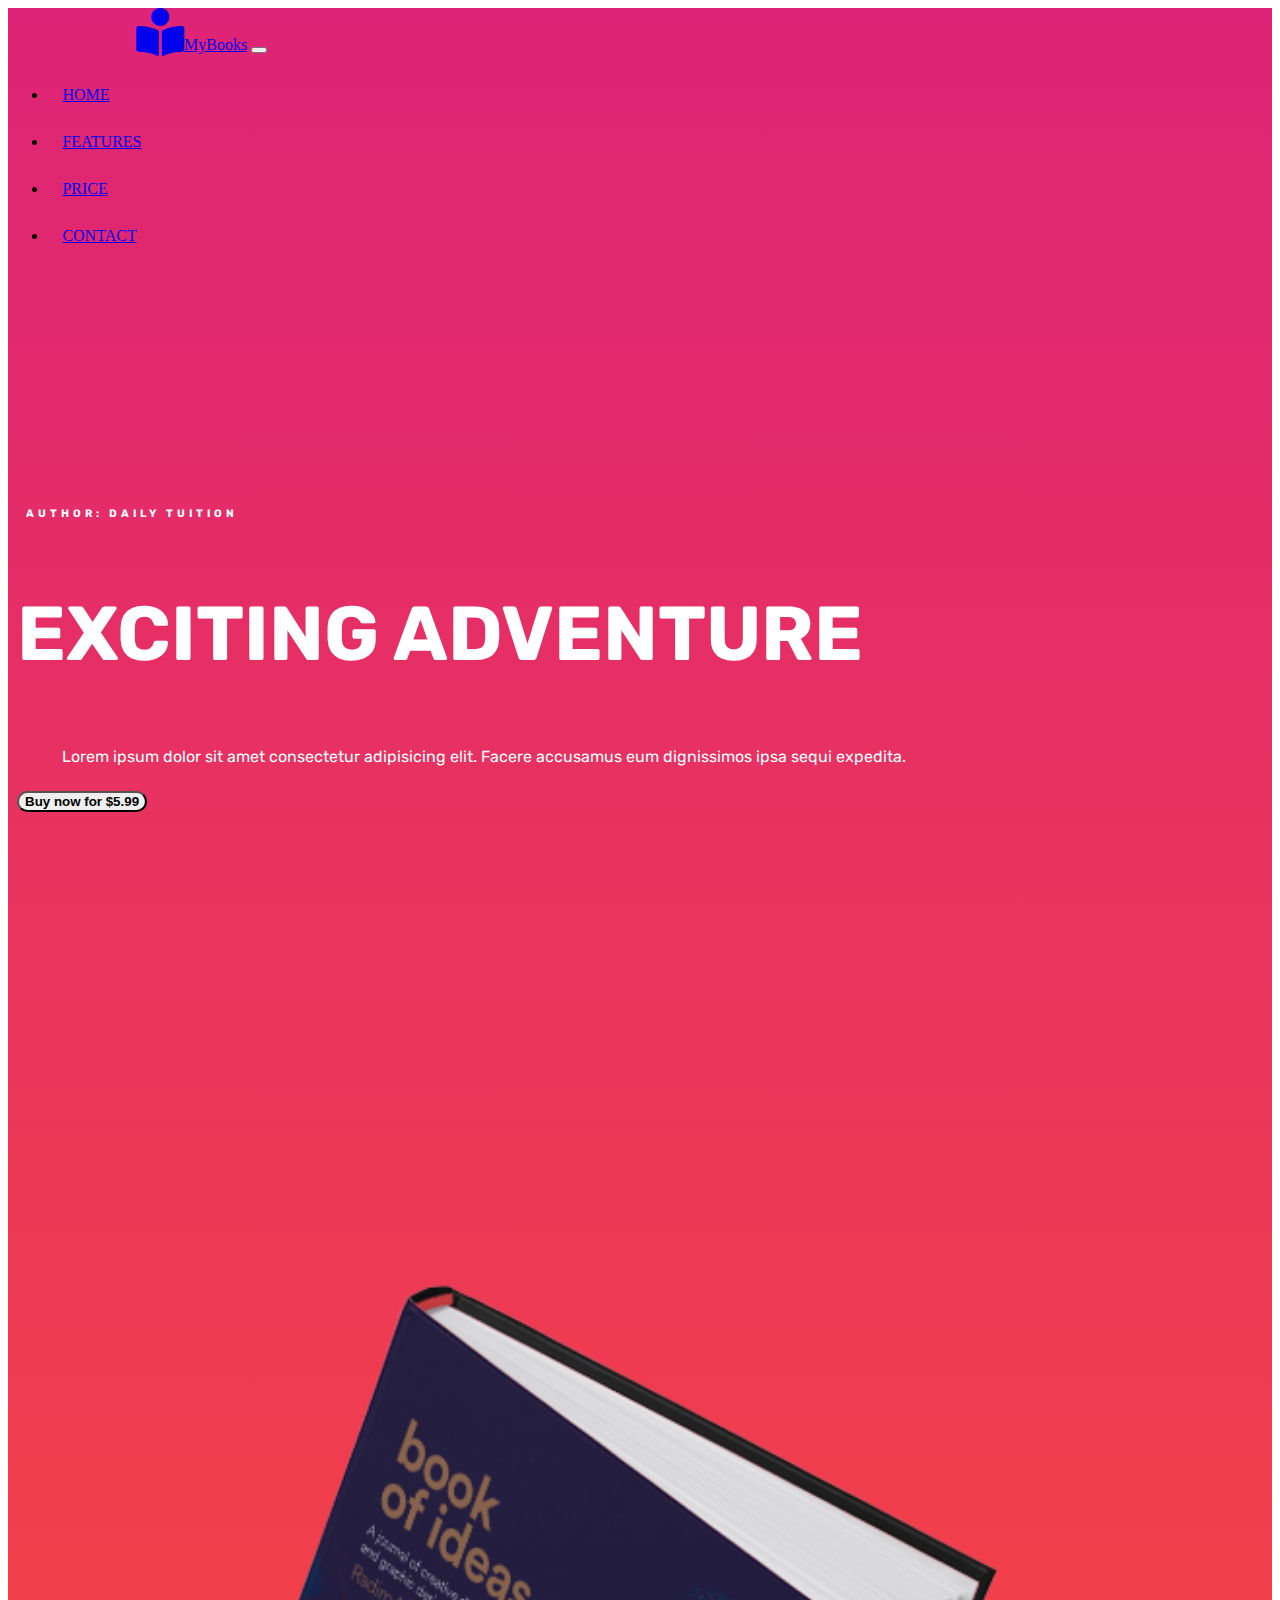
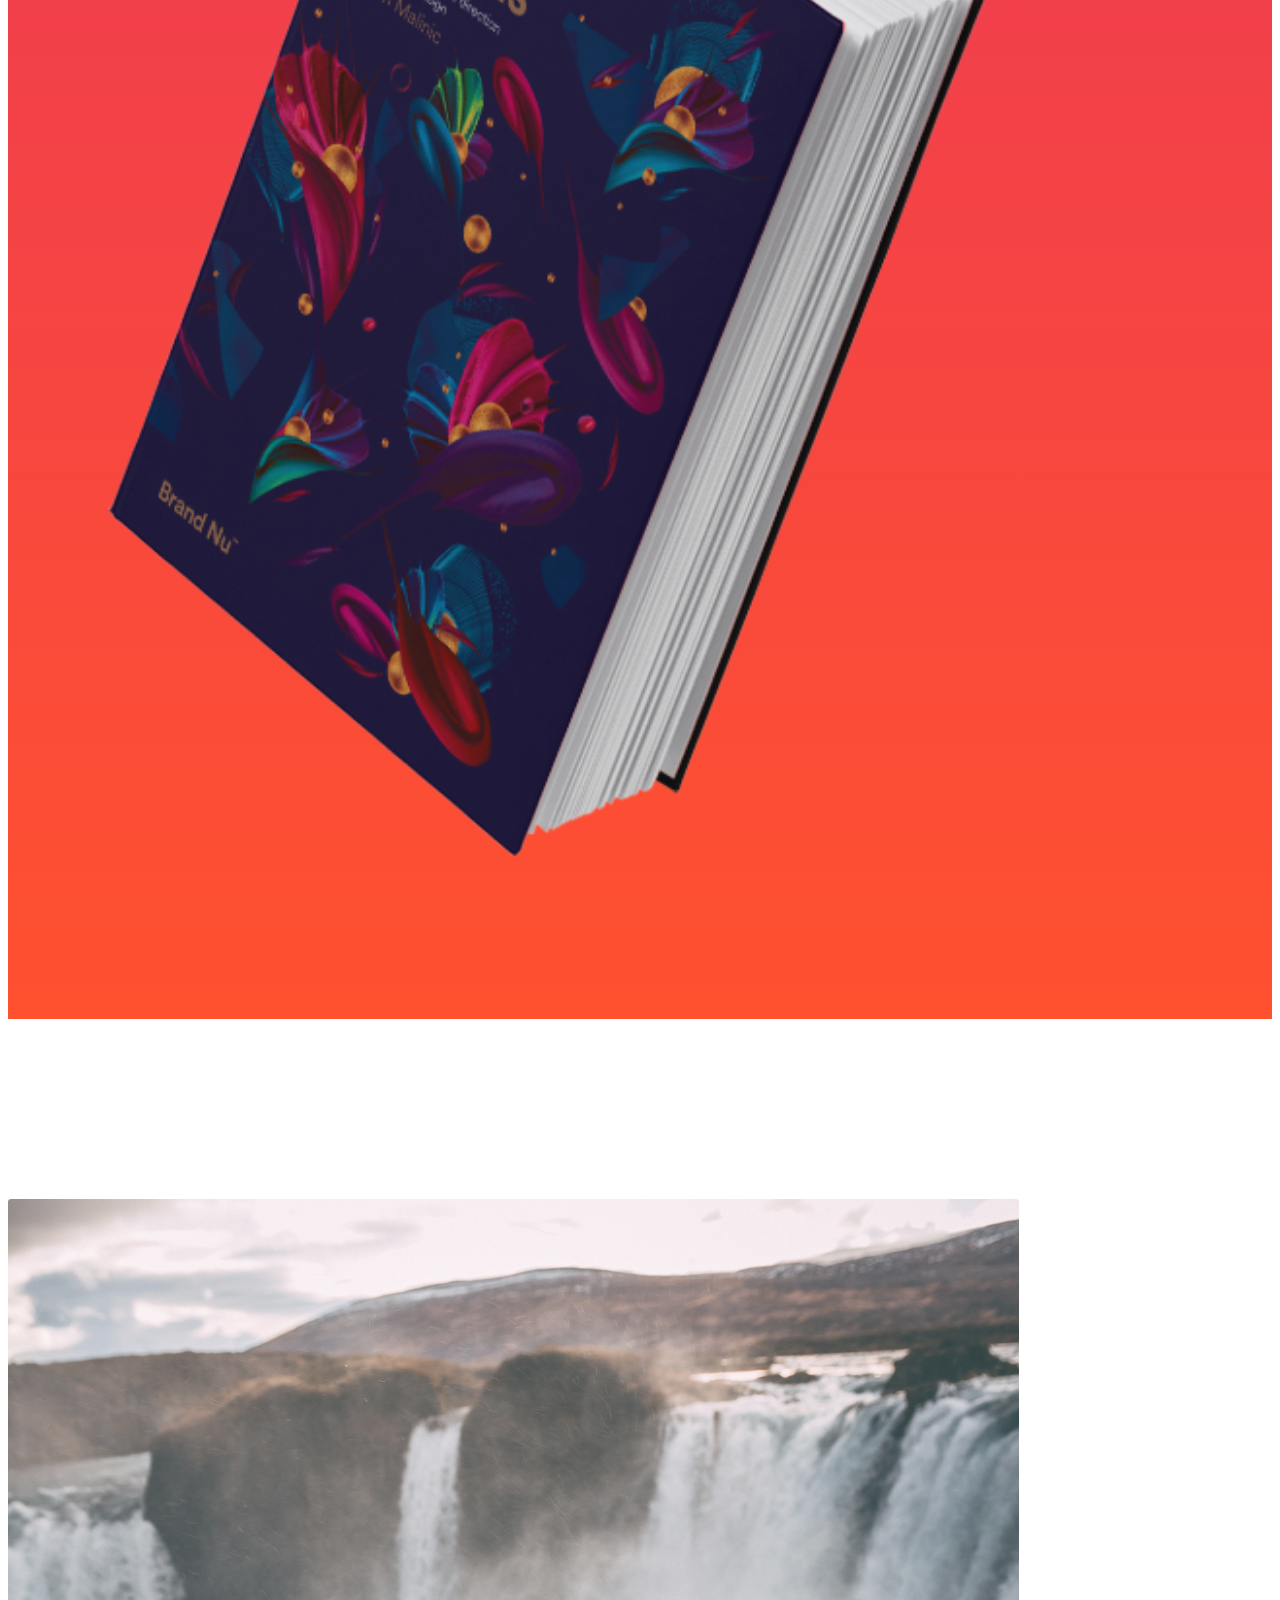
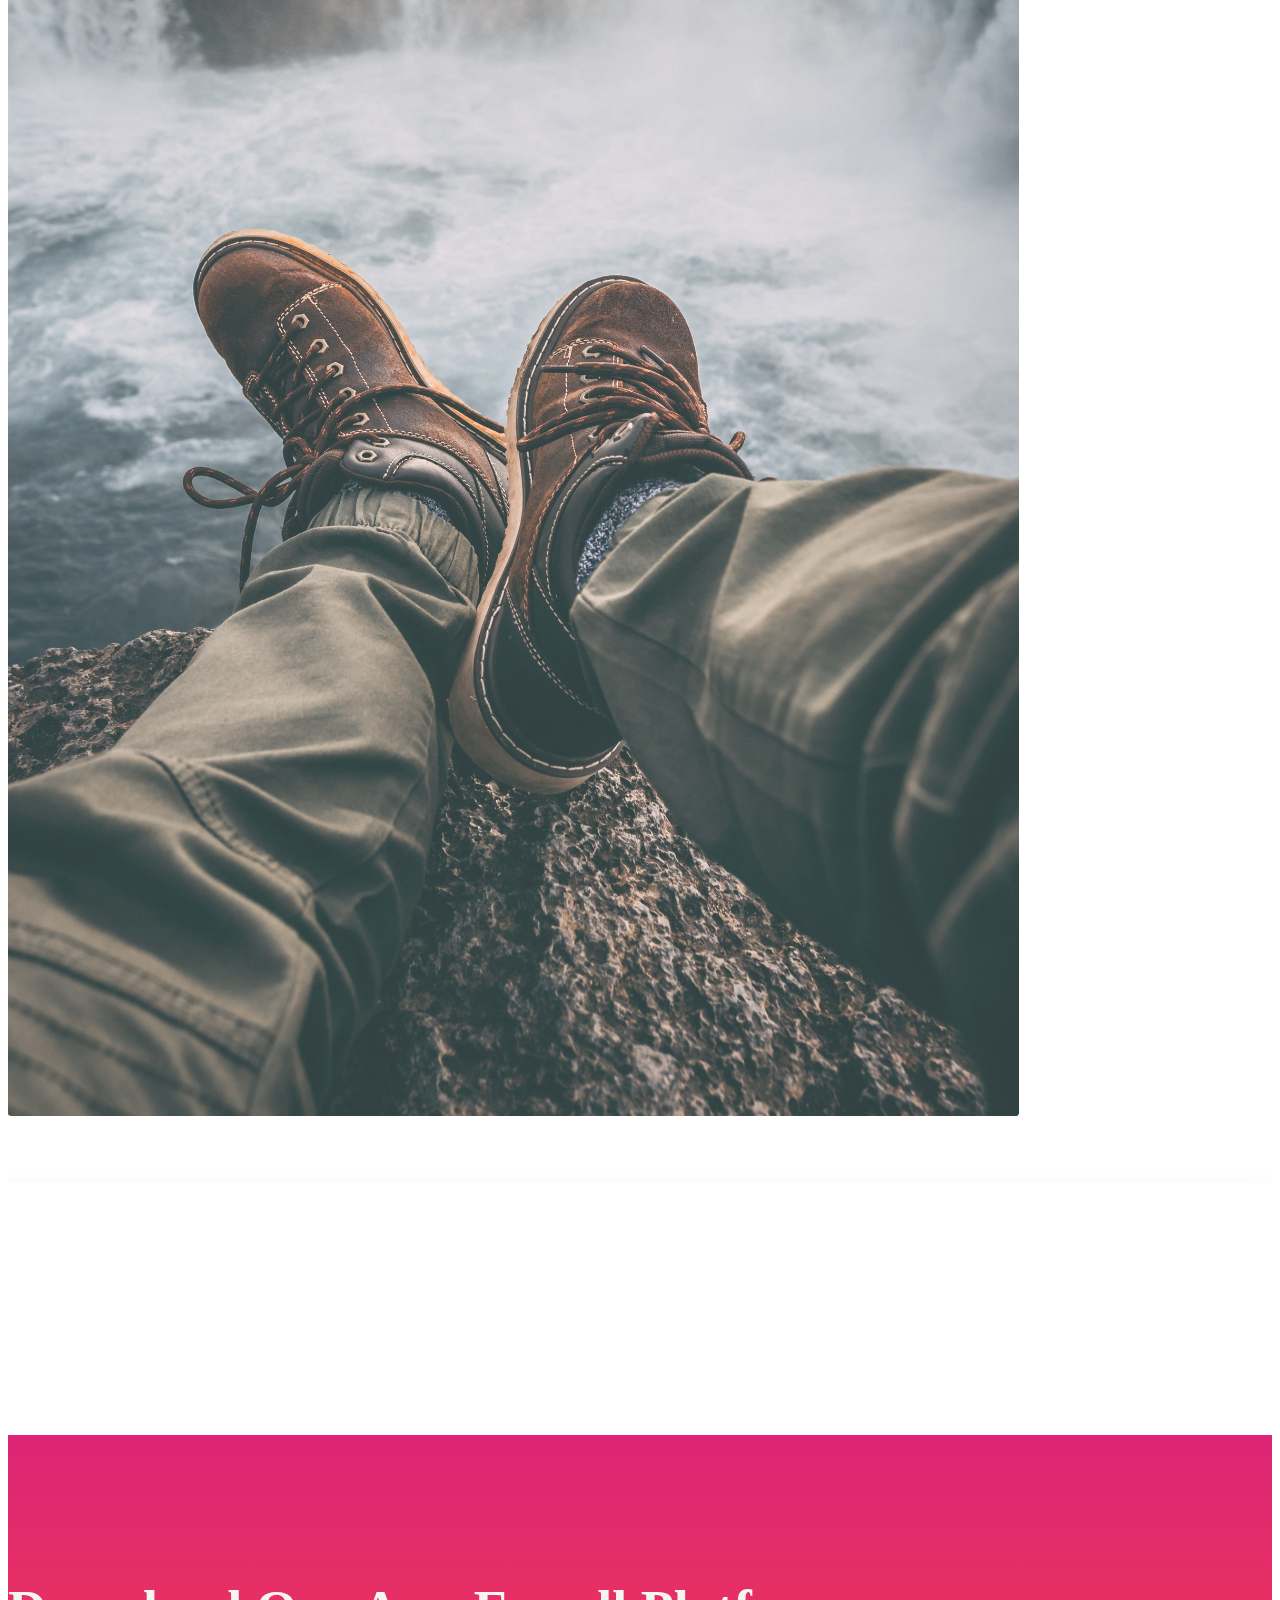
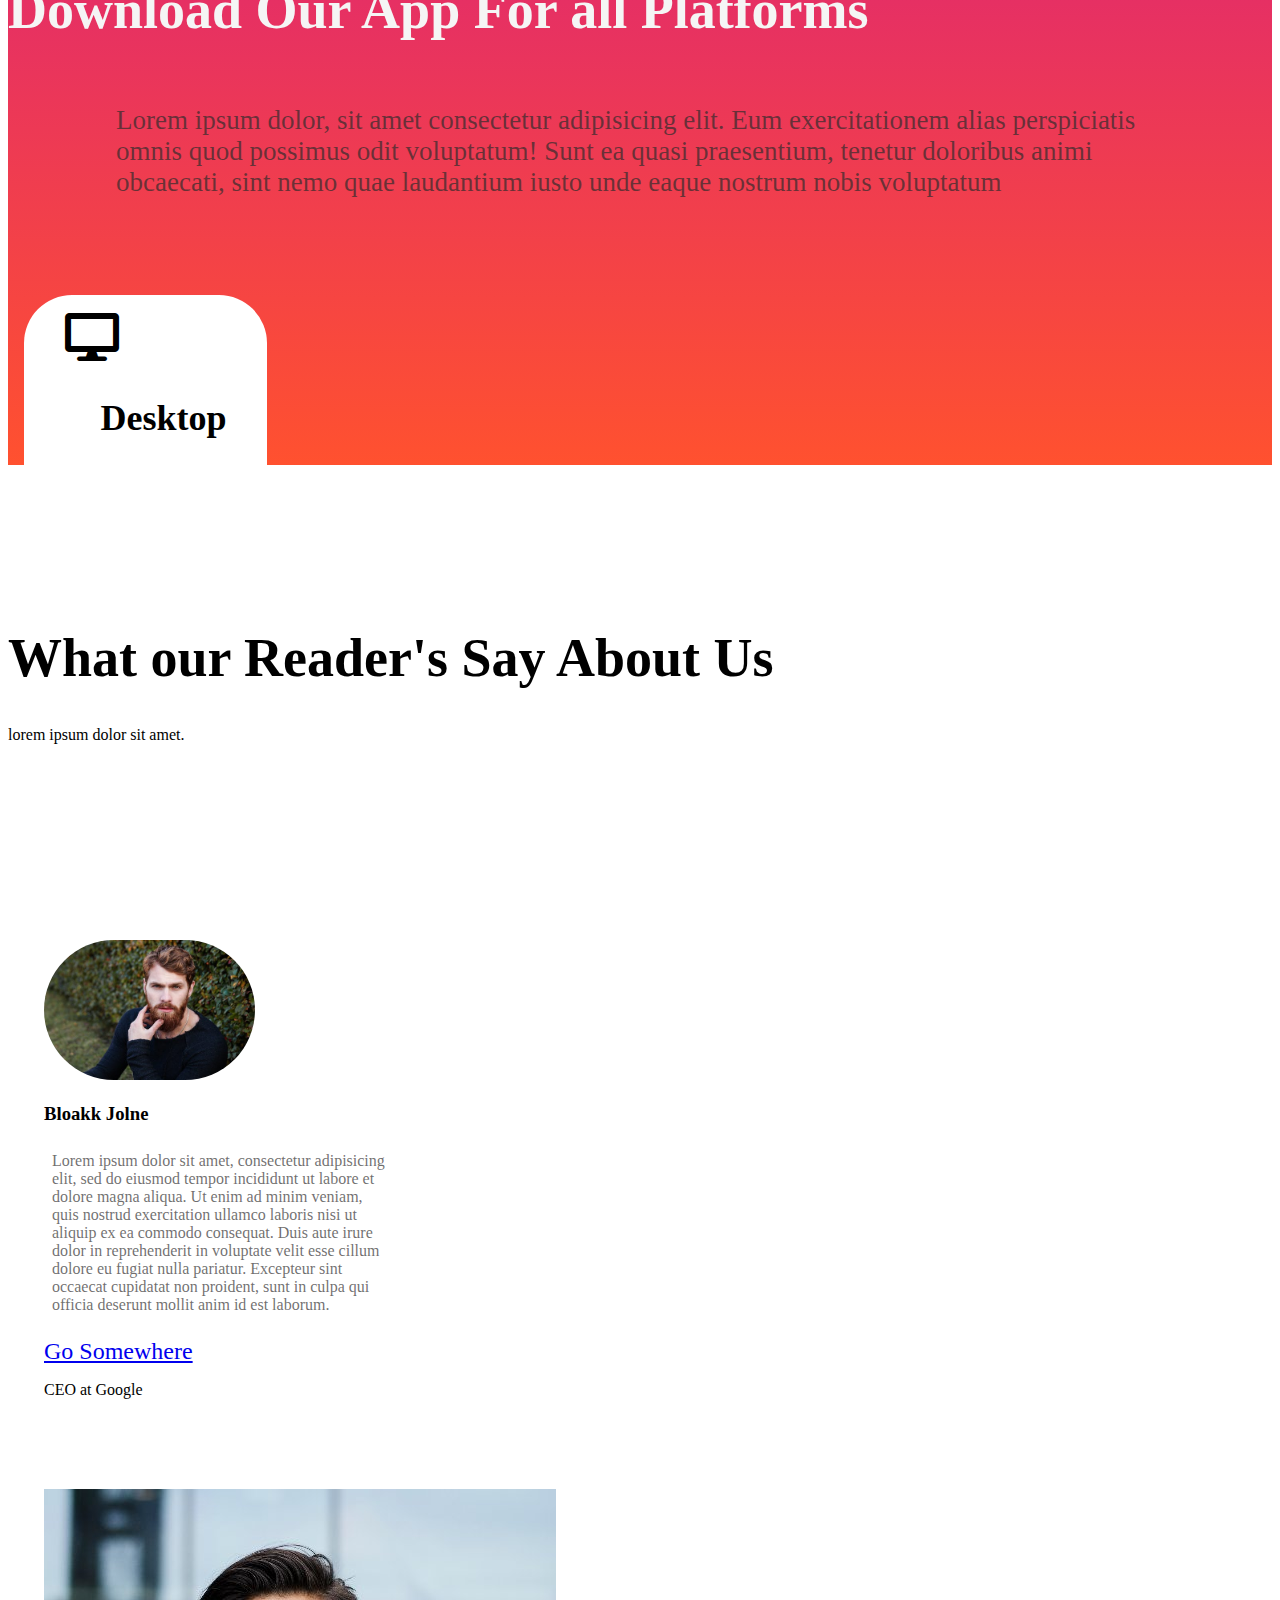
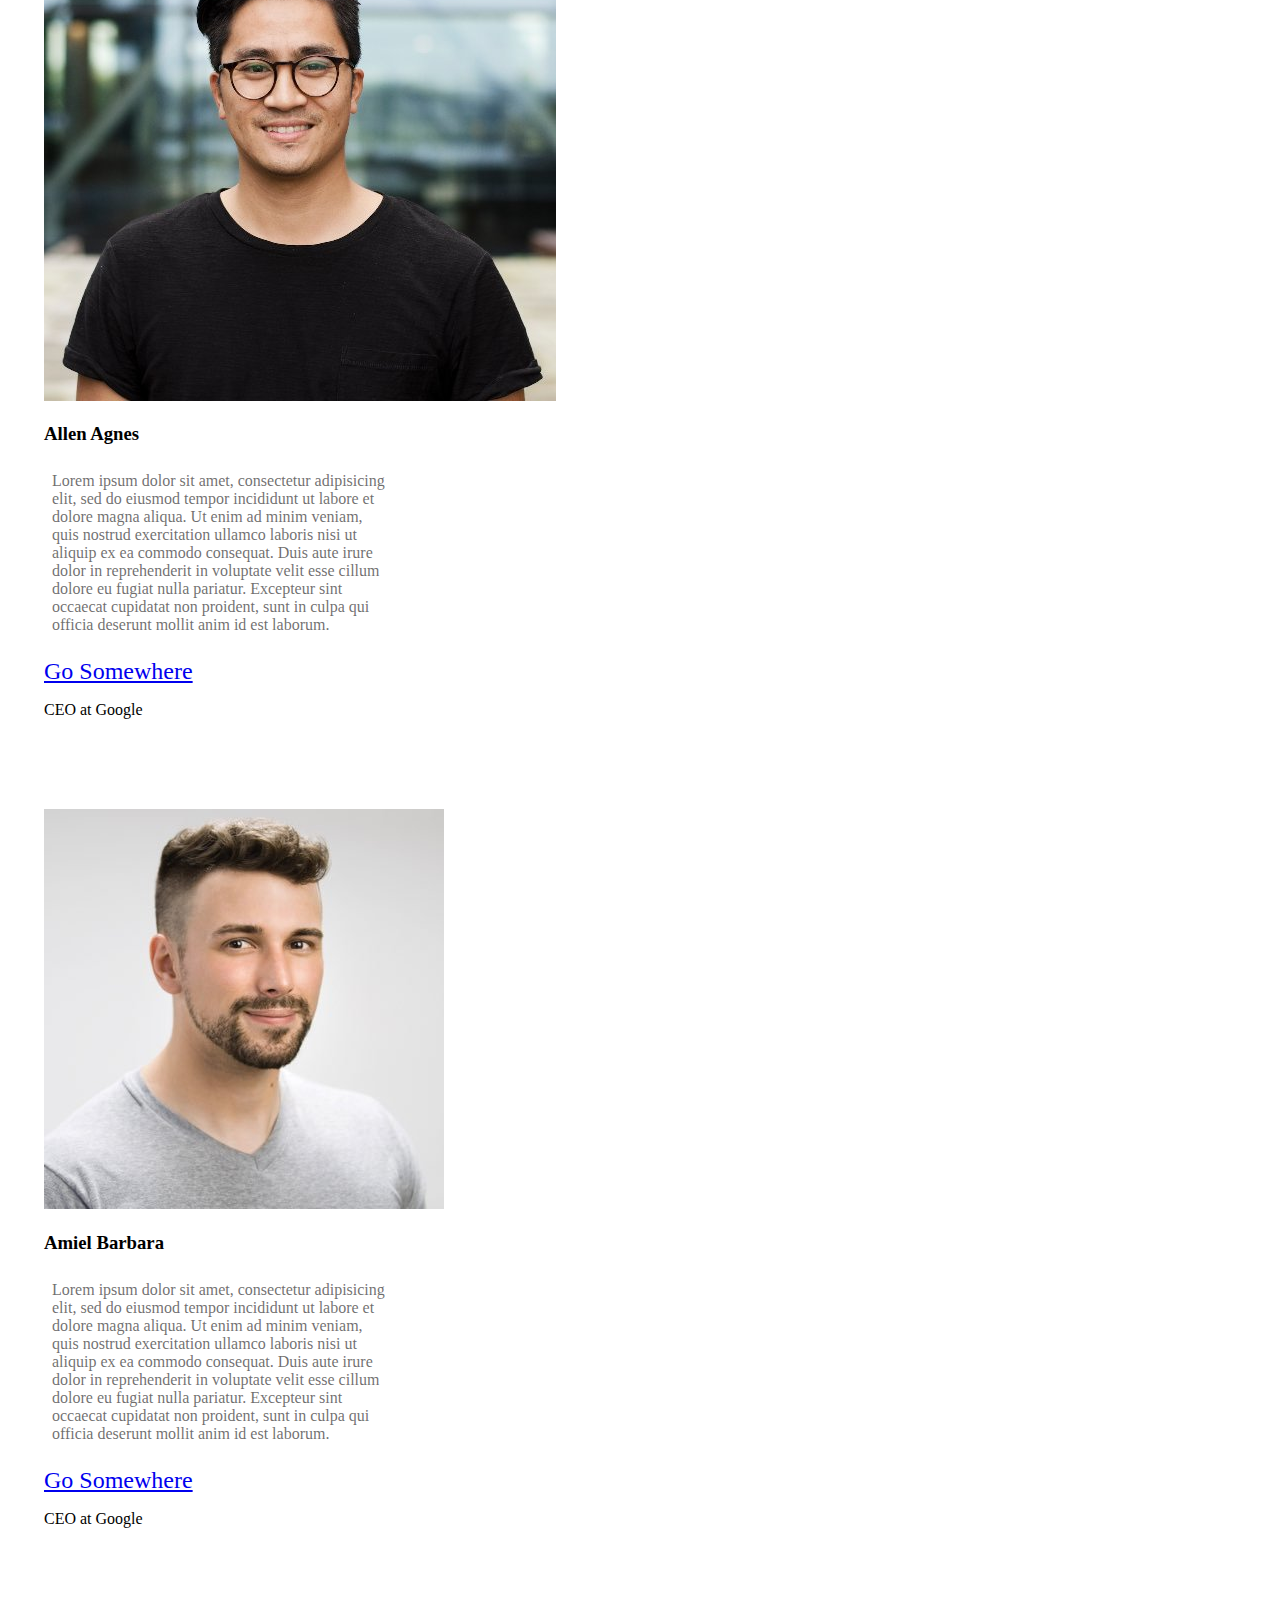
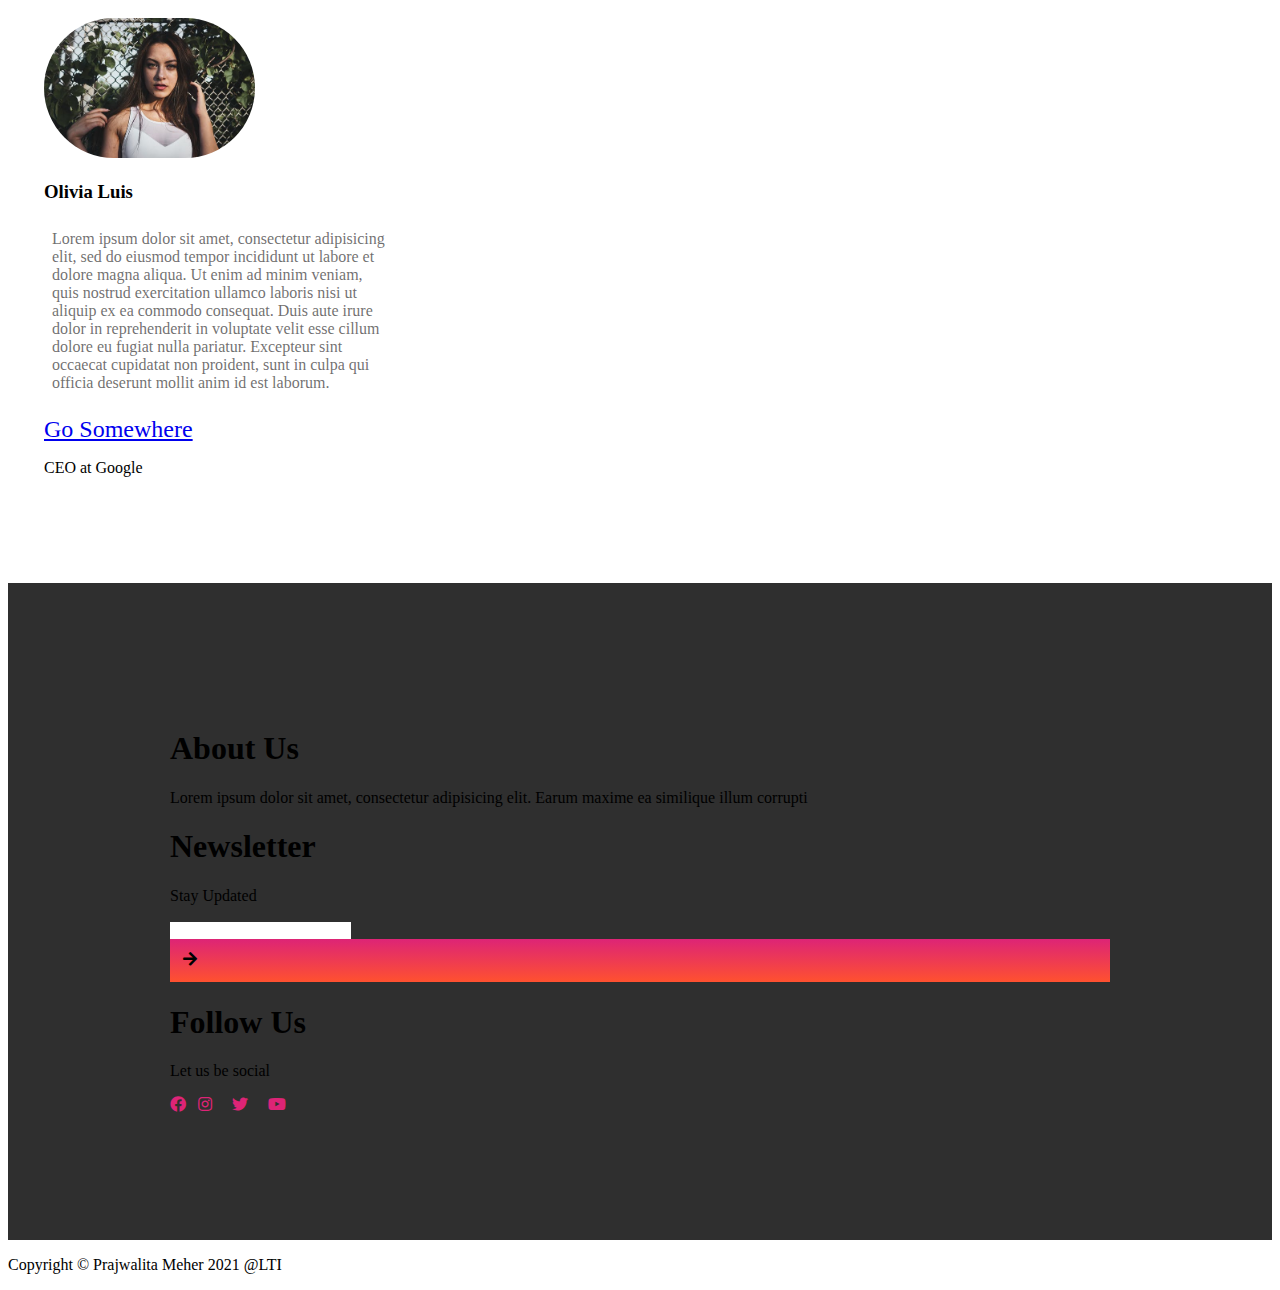
<file: index.html>
<!DOCTYPE html>
<html lang="en" dir="ltr">

<head>
  <meta charset="utf-8">
  <meta name="viewport" content="width=device-width, initial-scale=1">
  <title>MyBooks</title>

  <!-- CSS for Bootstrap -->
  <link href="https://cdn.jsdelivr.net/npm/bootstrap@5.1.0/dist/css/bootstrap.min.css" rel="stylesheet" integrity="sha384-KyZXEAg3QhqLMpG8r+8fhAXLRk2vvoC2f3B09zVXn8CA5QIVfZOJ3BCsw2P0p/We" crossorigin="anonymous">
  <link rel="stylesheet" href="css/styles.css">
  <link rel="stylesheet" href="css/mobile-style.css">

  <!-- font Awsome -->
  <link href="css/css/all.css" rel="stylesheet">

  <!-- Google Fonts -->
  <link href="https://fonts.googleapis.com/css2?family=Acme&family=Lobster&family=Patua+One&family=Rubik:wght@300;400;500;600;700;800;900&family=Sniglet&display=swap" rel="stylesheet">


</head>

<body>


  <header>
    <div class="container-fluid">
      <nav class="navbar navbar-expand-lg navbar-dark">
        <div class="container-fluid">
          <a class="navbar-brand" href="#"><i class="fas fa-book-reader fa-3x mx-3"></i>MyBooks</a>
          <button class="navbar-toggler" type="button" data-bs-toggle="collapse" data-bs-target="#navbarTogglerDemo02" aria-controls="navbarTogglerDemo02" aria-expanded="false" aria-label="Toggle navigation">
            <span class="navbar-toggler-icon"></span>
          </button>
          <div class="collapse navbar-collapse" id="navbarTogglerDemo02">
            <ul class="navbar-nav me-auto mb-2 mb-lg-0"></ul>
            <ul class="navbar-nav">
              <li class="nav-item">
                <a class="nav-link active" aria-current="page" href="index.html">HOME</a>
              </li>
              <li class="nav-item">
                <a class="nav-link" href="features.html">FEATURES</a>
              </li>
              <li class="nav-item">
                <a class="nav-link" href="price.html">PRICE</a>
              </li>
              <li class="nav-item">
                <a class="nav-link" href="#footer">CONTACT</a>
              </li>
            </ul>
          </div>
        </div>
      </nav>
    </div>

    <div class="container text-center">
      <div class="row">
        <div class="col-md-7 col-sm-12  text-white">
          <h6>AUTHOR: DAILY TUITION</h6>
          <h1>EXCITING ADVENTURE</h1>
          <p>
            Lorem ipsum dolor sit amet consectetur adipisicing elit. Facere accusamus eum dignissimos ipsa sequi expedita.
          </p>
          <button class="btn btn-light px-5 py-2 primary-btn">
            Buy now for $5.99
          </button>
        </div>
        <div class="col-md-5 col-sm-12  h-25">
          <img src="images/header-img.png" alt="Book" />
        </div>
      </div>
    </div>
  </header>

  <main>
    <section class="section1">
      <div class="container text-center">
        <div class="row">
          <div class="col-md-6">
            <div class="pray">
              <img src="images/pexels-photo-1904769.jpeg" alt="pray-img">
            </div>
          </div>
          <div class="col-md-6">
            <div class="panel text-left">
              <h1>Mr. Devid Smith</h1>
              <p>Lorem ipsum dolor sit amet, consectetur adipisicing elit. Molestias quae aliquid suscipit ad quia animi quo provident ut quam reprehenderit fugiat doloremque maxime, enim, expedita, officiis aperiam! Error, aut maiores.</p>
              <p>Lorem ipsum dolor sit amet, consectetur adipisicing elit, sed do eiusmod tempor incididunt ut labore et dolore magna aliqua. Ut enim ad minim veniam, quis nostrud exercitation ullamco laboris nisi ut aliquip ex ea commodo consequat. Duis aute irure dolor in reprehenderit in voluptate velit esse cillum dolore eu fugiat nulla pariatur. Excepteur sint occaecat cupidatat non proident, sunt in culpa qui officia deserunt mollit anim id est laborum. </p>
            </div>
          </div>
        </div>
      </div>
    </section>



    <section class="section3 container-fluid p-0 text-center">
      <div class="row">
        <div class="col-md-12 col-sm-12">
          <h1>Download Our App For all Platforms</h1>
          <p class="text-light">Lorem ipsum dolor, sit amet consectetur adipisicing elit. Eum exercitationem alias perspiciatis omnis quod possimus odit voluptatum! Sunt ea quasi praesentium, tenetur doloribus animi obcaecati, sint nemo quae laudantium iusto unde eaque nostrum nobis voluptatum</p>
        </div>
      </div>
      <div class="platform row">
        <div class="col-lg-6 col-md-6 col-sm-12">
          <div class="desktop shadow-lg">
            <div class="d-flex flex-row justify-content-center">
              <i class="fas fa-desktop fa-3x py-2 pr-3"></i>
              <div class="text text-left">
                <h3 class="pt-1 m-0">Desktop</h3>
                <p class="p-0 m-0">On Website</p>
              </div>
            </div>
          </div>

        </div>
        <div class="col-lg-6 col-md-6 col-sm-12">
          <div class="desktop shadow-lg">
            <div class="d-flex flex-row justify-content-center">
              <i class="fas fa-mobile-alt fa-3x py-2 pr-3"></i>
              <div class="text text-left">
                <h3 class="pt-1 m-0">On Mobile</h3>
                <p class="p-0 m-0">On Play Store</p>
              </div>
            </div>
          </div>
        </div>
      </div>
    </section>

    <section class="section4">
      <div class="container text-center">
        <h1 class="text-dark">What our Reader's Say About Us</h1>
        <p class="text-secondary">lorem ipsum dolor sit amet. </p>
      </div>
      <div class="team row">
        <div class="col-md-4 col-12 text-center">
          <div class="card mr-2 d-inline-block shadow-lg">
            <div class="card-img-top">
              <img src="images/UI-face-3.jpg" alt="member" class="img-fluid border-radius p-4">
            </div>
            <div class="card-body">
              <h3 class="card-title">Bloakk Jolne</h3>
              <p class="card-text">Lorem ipsum dolor sit amet, consectetur adipisicing elit, sed do eiusmod tempor incididunt ut labore et dolore magna aliqua. Ut enim ad minim veniam, quis nostrud exercitation ullamco laboris nisi ut aliquip ex ea commodo consequat. Duis aute irure dolor in reprehenderit in voluptate velit esse cillum dolore eu fugiat nulla pariatur. Excepteur sint occaecat cupidatat non proident, sunt in culpa qui officia deserunt mollit anim id est laborum.</p>
              <a href="#" class="text-decoration-none">Go Somewhere</a>
              <p class="text-black-50">CEO at Google</p>
            </div>
          </div>
        </div>
        <div class="col-md-4 col-12 text-center">
          <!-- Carousel Started -->
          <div id="carouselExampleSlidesOnly" class="carousel slide" data-bs-ride="carousel">
  <div class="carousel-inner">
    <div class="carousel-item active text-center">
      <!-- Card 2 -->
      <div class="card mr-2 d-inline-block shadow-lg">
        <div class="card-img-top">
          <img src="images/UI-face-1.jpg" alt="member" class="img-fluid rounded-circle w-50 p-4">
        </div>
        <div class="card-body">
          <h3 class="card-title">Allen Agnes</h3>
          <p class="card-text">Lorem ipsum dolor sit amet, consectetur adipisicing elit, sed do eiusmod tempor incididunt ut labore et dolore magna aliqua. Ut enim ad minim veniam, quis nostrud exercitation ullamco laboris nisi ut aliquip ex ea commodo consequat. Duis aute irure dolor in reprehenderit in voluptate velit esse cillum dolore eu fugiat nulla pariatur. Excepteur sint occaecat cupidatat non proident, sunt in culpa qui officia deserunt mollit anim id est laborum.</p>
          <a href="#" class="text-decoration-none">Go Somewhere</a>
          <p class="text-black-50">CEO at Google</p>
        </div>
      </div>
    </div>
    <div class="carousel-item text-center">
      <!-- card 3 -->
      <div class="card mr-2 d-inline-block shadow-lg">
        <div class="card-img-top">
          <img src="images/UI-face-2.jpg" alt="member" class="img-fluid rounded-circle w-50 p-4">
        </div>
        <div class="card-body">
          <h3 class="card-title">Amiel Barbara</h3>
          <p class="card-text">Lorem ipsum dolor sit amet, consectetur adipisicing elit, sed do eiusmod tempor incididunt ut labore et dolore magna aliqua. Ut enim ad minim veniam, quis nostrud exercitation ullamco laboris nisi ut aliquip ex ea commodo consequat. Duis aute irure dolor in reprehenderit in voluptate velit esse cillum dolore eu fugiat nulla pariatur. Excepteur sint occaecat cupidatat non proident, sunt in culpa qui officia deserunt mollit anim id est laborum.</p>
          <a href="#" class="text-decoration-none">Go Somewhere</a>
          <p class="text-black-50">CEO at Google</p>
        </div>
      </div>
    </div>
  </div>
</div>
        </div>
        <div class="col-md-4 col-12 text-center">
          <!-- card 4 -->
          <div class="card mr-2 d-inline-block shadow-lg">
            <div class="card-img-top">
              <img src="images/UI-face-4.jpg" alt="member" class="img-fluid border-radius p-4">
            </div>
            <div class="card-body">
              <h3 class="card-title">Olivia Luis</h3>
              <p class="card-text">Lorem ipsum dolor sit amet, consectetur adipisicing elit, sed do eiusmod tempor incididunt ut labore et dolore magna aliqua. Ut enim ad minim veniam, quis nostrud exercitation ullamco laboris nisi ut aliquip ex ea commodo consequat. Duis aute irure dolor in reprehenderit in voluptate velit esse cillum dolore eu fugiat nulla pariatur. Excepteur sint occaecat cupidatat non proident, sunt in culpa qui officia deserunt mollit anim id est laborum.</p>
              <a href="#" class="text-decoration-none">Go Somewhere</a>
              <p class="text-black-50">CEO at Google</p>
            </div>
          </div>
        </div>
      </div>
    </section>
  </main>

  <footer id="footer">
    <div class="container-fluid p-0">
      <div class="row text-left">
        <div class="col-md-5">
          <h1 class="text-light">About Us</h1>
          <p class="text-muted">Lorem ipsum dolor sit amet, consectetur adipisicing elit. Earum maxime ea similique illum corrupti</p>
        </div>
        <div class="col-md-5">
          <h1 class="text-light">Newsletter</h1>
          <p class="text-muted"> Stay Updated</p>
          <form class="form-inline" action="index.html" method="post">
            <div class="col pl-0">
              <div class="input-group pr-5">
                <input type="text" class="form-control bg-dark text-white" name="" value="" placeholder="Email">
                <div class="input-group-prepend">
                  <div class="input-group-text">
                    <i class="fas fa-arrow-right"></i>
                  </div>
                </div>
              </div>
            </div>
          </form>
        </div>
        <div class="col-md-2 col-sm-12">
          <h1 class="text-light">Follow Us</h1>
          <p class="text-muted">Let us be social</p>
          <div class="column text-light">
            <i class="fab fa-facebook"></i>
            <i class="fab fa-instagram"></i>
            <i class="fab fa-twitter"></i>
            <i class="fab fa-youtube"></i>
          </div>
        </div>
      </div>
    </div>
  </footer>
  <p class="p-4 m-0 text-muted bg-dark text-center">Copyright © Prajwalita Meher 2021 @LTI</p>


  <!-- Bootrap Scripts -->
  <script src="https://cdn.jsdelivr.net/npm/bootstrap@5.1.0/dist/js/bootstrap.bundle.min.js" integrity="sha384-U1DAWAznBHeqEIlVSCgzq+c9gqGAJn5c/t99JyeKa9xxaYpSvHU5awsuZVVFIhvj" crossorigin="anonymous"></script>
</body>

</html>
</file>
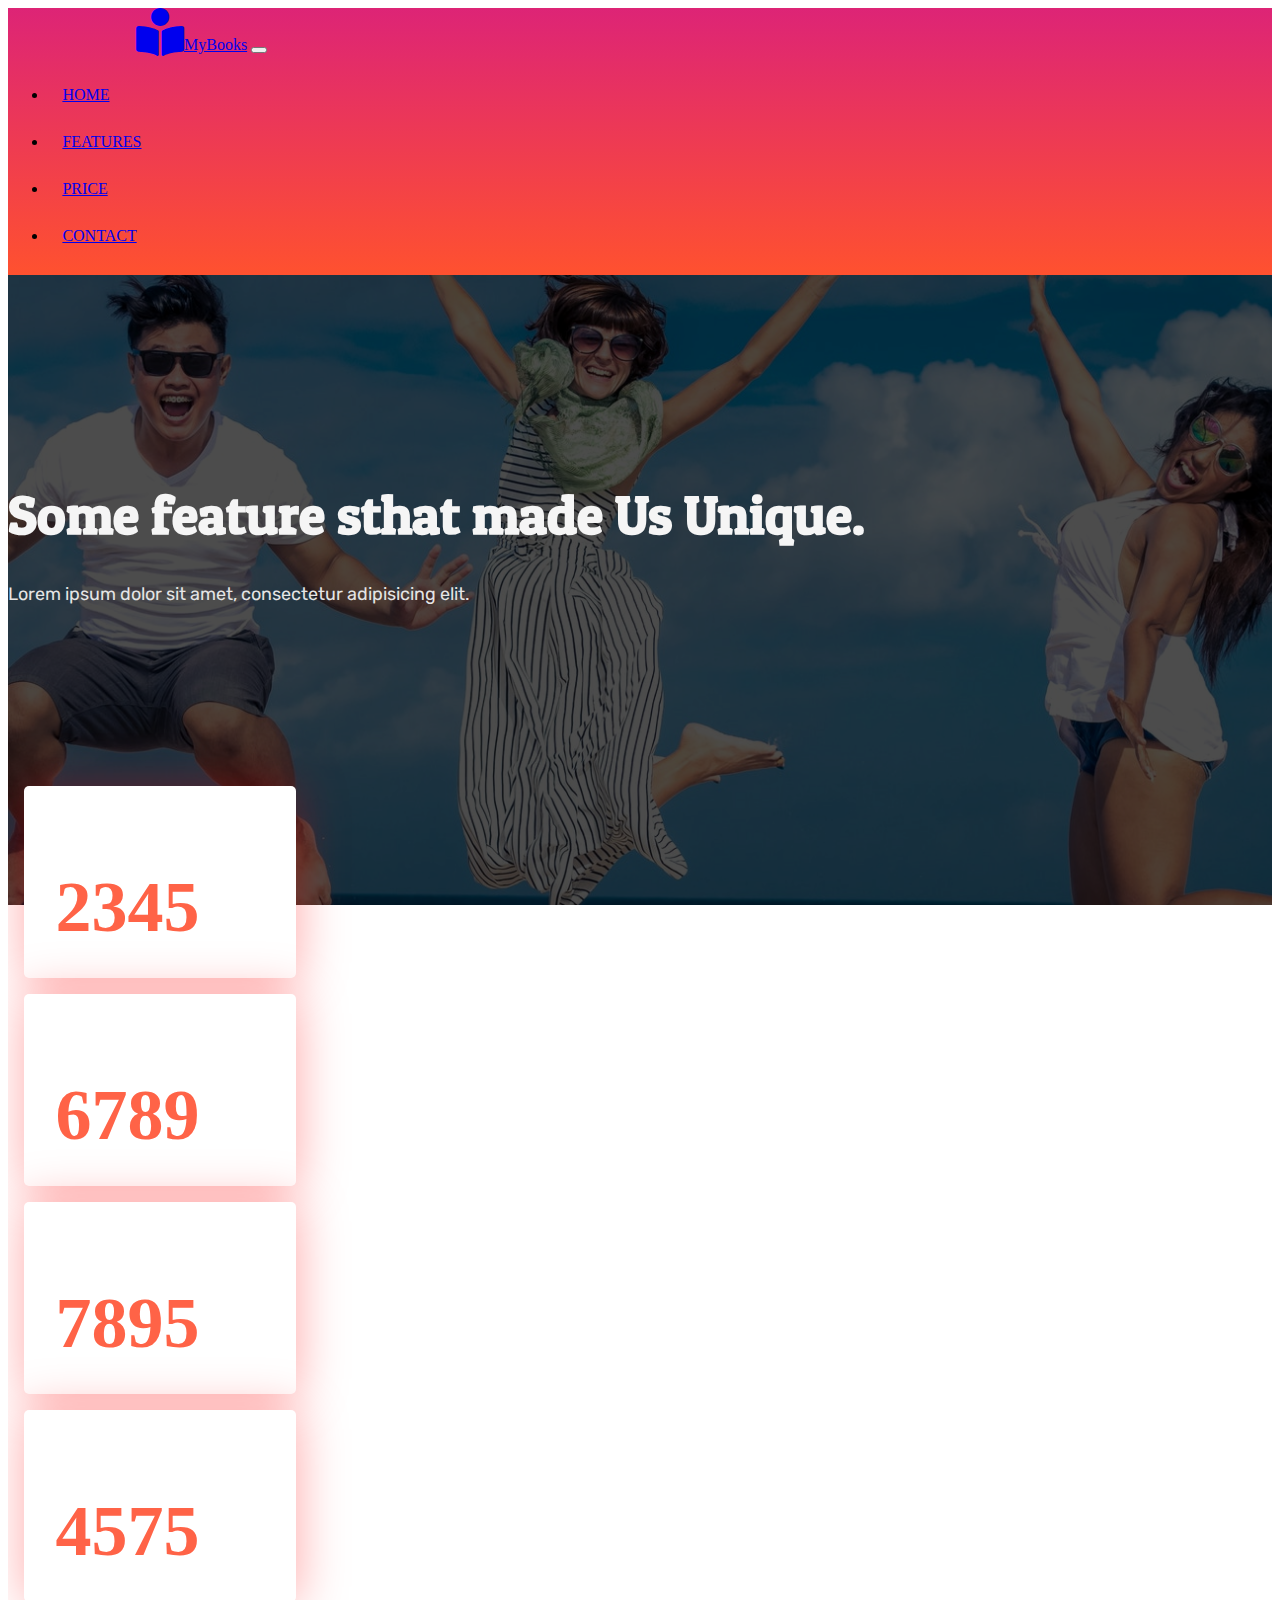
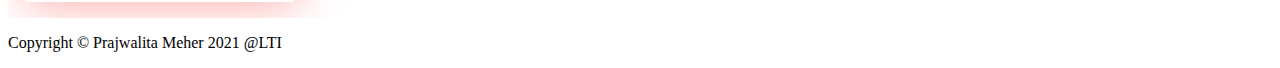
<file: features.html>
<!DOCTYPE html>
<html lang="en" dir="ltr">

<head>
  <meta charset="utf-8">
  <meta name="viewport" content="width=device-width, initial-scale=1">
  <title>Features</title>

  <!-- CSS for Bootstrap -->
  <link href="https://cdn.jsdelivr.net/npm/bootstrap@5.1.0/dist/css/bootstrap.min.css" rel="stylesheet" integrity="sha384-KyZXEAg3QhqLMpG8r+8fhAXLRk2vvoC2f3B09zVXn8CA5QIVfZOJ3BCsw2P0p/We" crossorigin="anonymous">
  <link rel="stylesheet" href="css/styles.css">
  <link rel="stylesheet" href="css/mobile-style.css">

  <!-- font Awsome -->
  <link href="css/css/all.css" rel="stylesheet">

  <!-- Google Fonts -->
  <link href="https://fonts.googleapis.com/css2?family=Acme&family=Lobster&family=Patua+One&family=Rubik:wght@300;400;500;600;700;800;900&family=Sniglet&display=swap" rel="stylesheet">

</head>

<body>
  <header>
    <div class="container-fluid">
      <nav class="navbar navbar-expand-lg navbar-dark">
        <div class="container-fluid">
          <a class="navbar-brand" href="#"><i class="fas fa-book-reader fa-3x mx-3"></i>MyBooks</a>
          <button class="navbar-toggler" type="button" data-bs-toggle="collapse" data-bs-target="#navbarTogglerDemo02" aria-controls="navbarTogglerDemo02" aria-expanded="false" aria-label="Toggle navigation">
            <span class="navbar-toggler-icon"></span>
          </button>
          <div class="collapse navbar-collapse" id="navbarTogglerDemo02">
            <ul class="navbar-nav me-auto mb-2 mb-lg-0"></ul>
            <ul class="navbar-nav">
              <li class="nav-item">
                <a class="nav-link active" aria-current="page" href="index.html">HOME</a>
              </li>
              <li class="nav-item">
                <a class="nav-link" href="features.html">FEATURES</a>
              </li>
              <li class="nav-item">
                <a class="nav-link" href="price.html">PRICE</a>
              </li>
              <li class="nav-item">
                <a class="nav-link" href="#footer">CONTACT</a>
              </li>
            </ul>
          </div>
        </div>
      </nav>
    </div>
  </header>

  <main>
    <section class="section2 container-fluid p-0">
      <div class="cover">
        <div class="content text-center">
          <h1>Some feature sthat made Us Unique.</h1>
          <p>Lorem ipsum dolor sit amet, consectetur adipisicing elit.</p>
        </div>
      </div>
      <div class="container-fluid text-center">
        <div class="numbers d-flex flex-md-row flex-wrap justify-content-center">
          <div class="rect">
            <h1>2345</h1>
            <p>Happy Client</p>
          </div>
          <div class="rect">
            <h1>6789</h1>
            <p>Cups Coffe</p>
          </div>
          <div class="rect">
            <h1>7895</h1>
            <p>Tickets Submitted</p>
          </div>
          <div class="rect">
            <h1>4575</h1>
            <p>Total Projects</p>
          </div>
        </div>
      </div>
    </section>
  </main>
    <p class="p-4 m-0 mt-2 text-muted bg-dark text-center">Copyright © Prajwalita Meher 2021 @LTI</p>

    <!-- Bootrap Scripts -->
    <script src="https://cdn.jsdelivr.net/npm/bootstrap@5.1.0/dist/js/bootstrap.bundle.min.js" integrity="sha384-U1DAWAznBHeqEIlVSCgzq+c9gqGAJn5c/t99JyeKa9xxaYpSvHU5awsuZVVFIhvj" crossorigin="anonymous"></script>


</body>

</html>
</file>
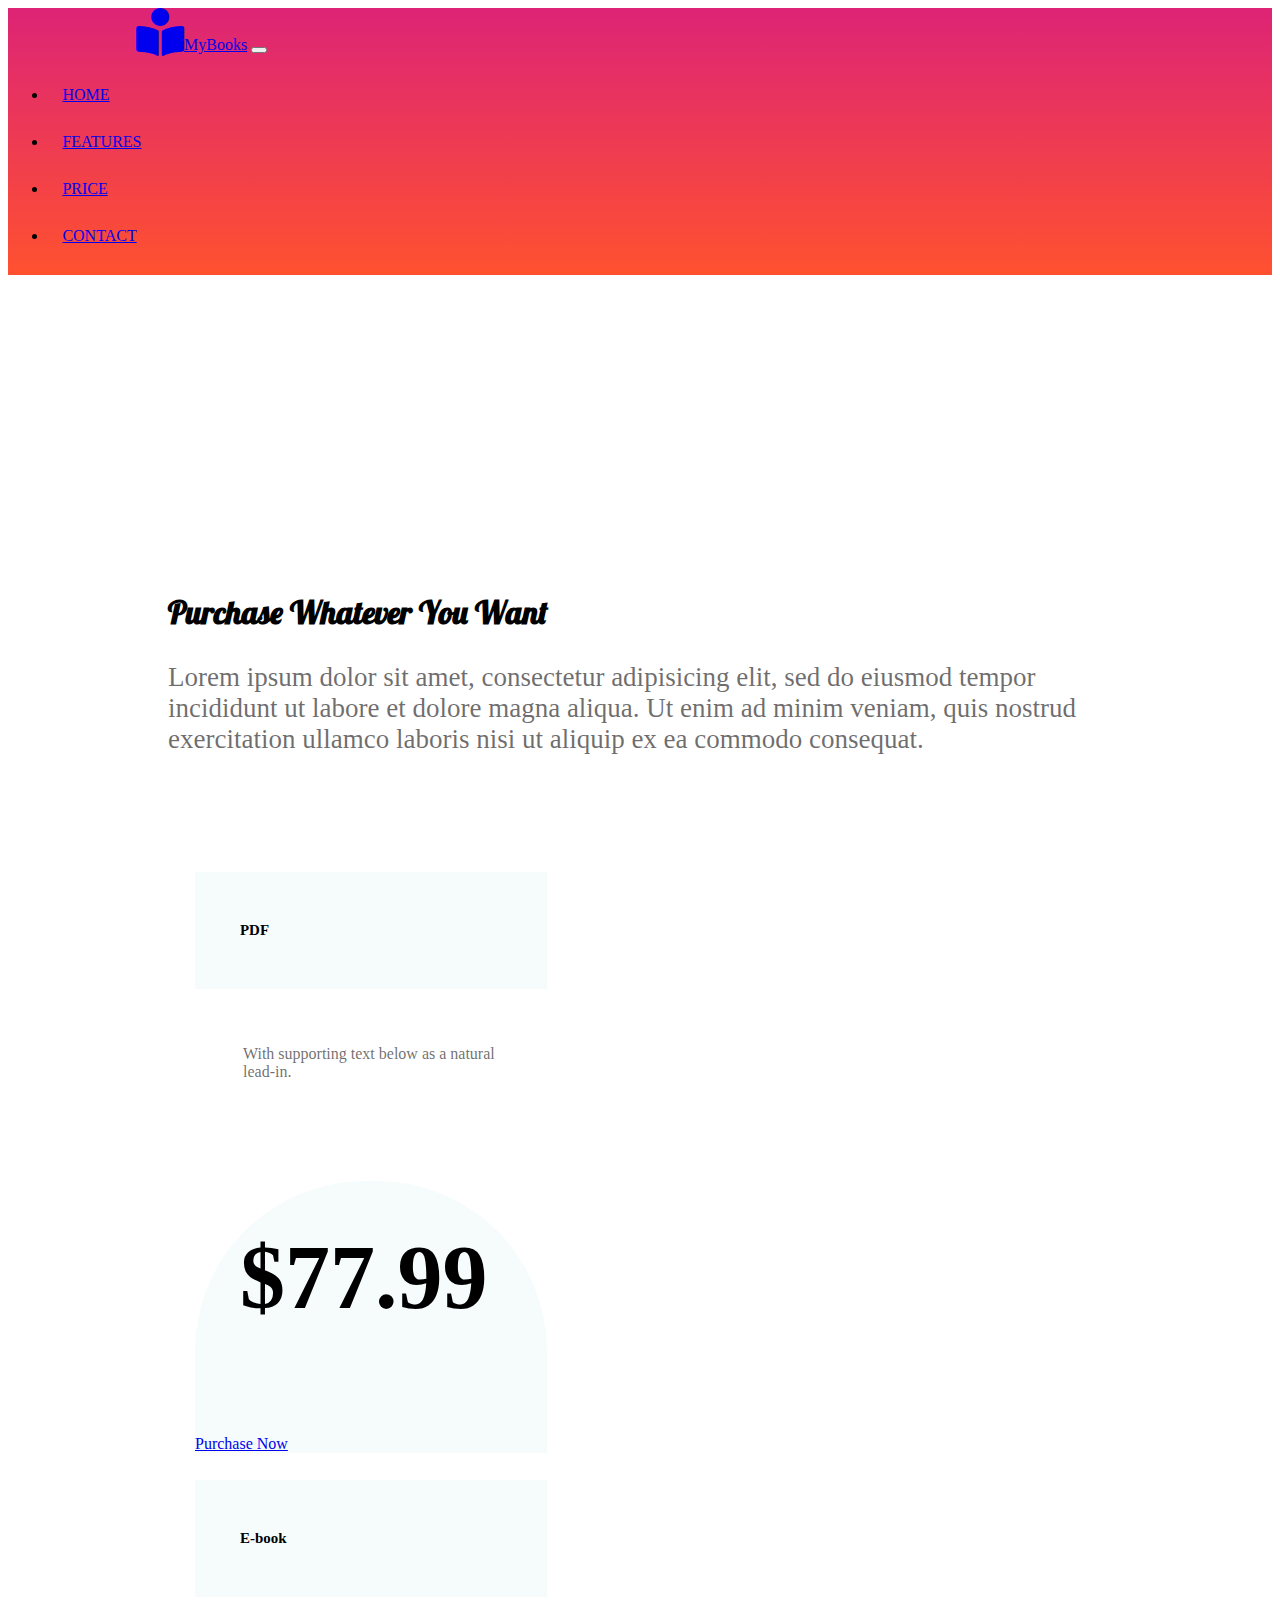
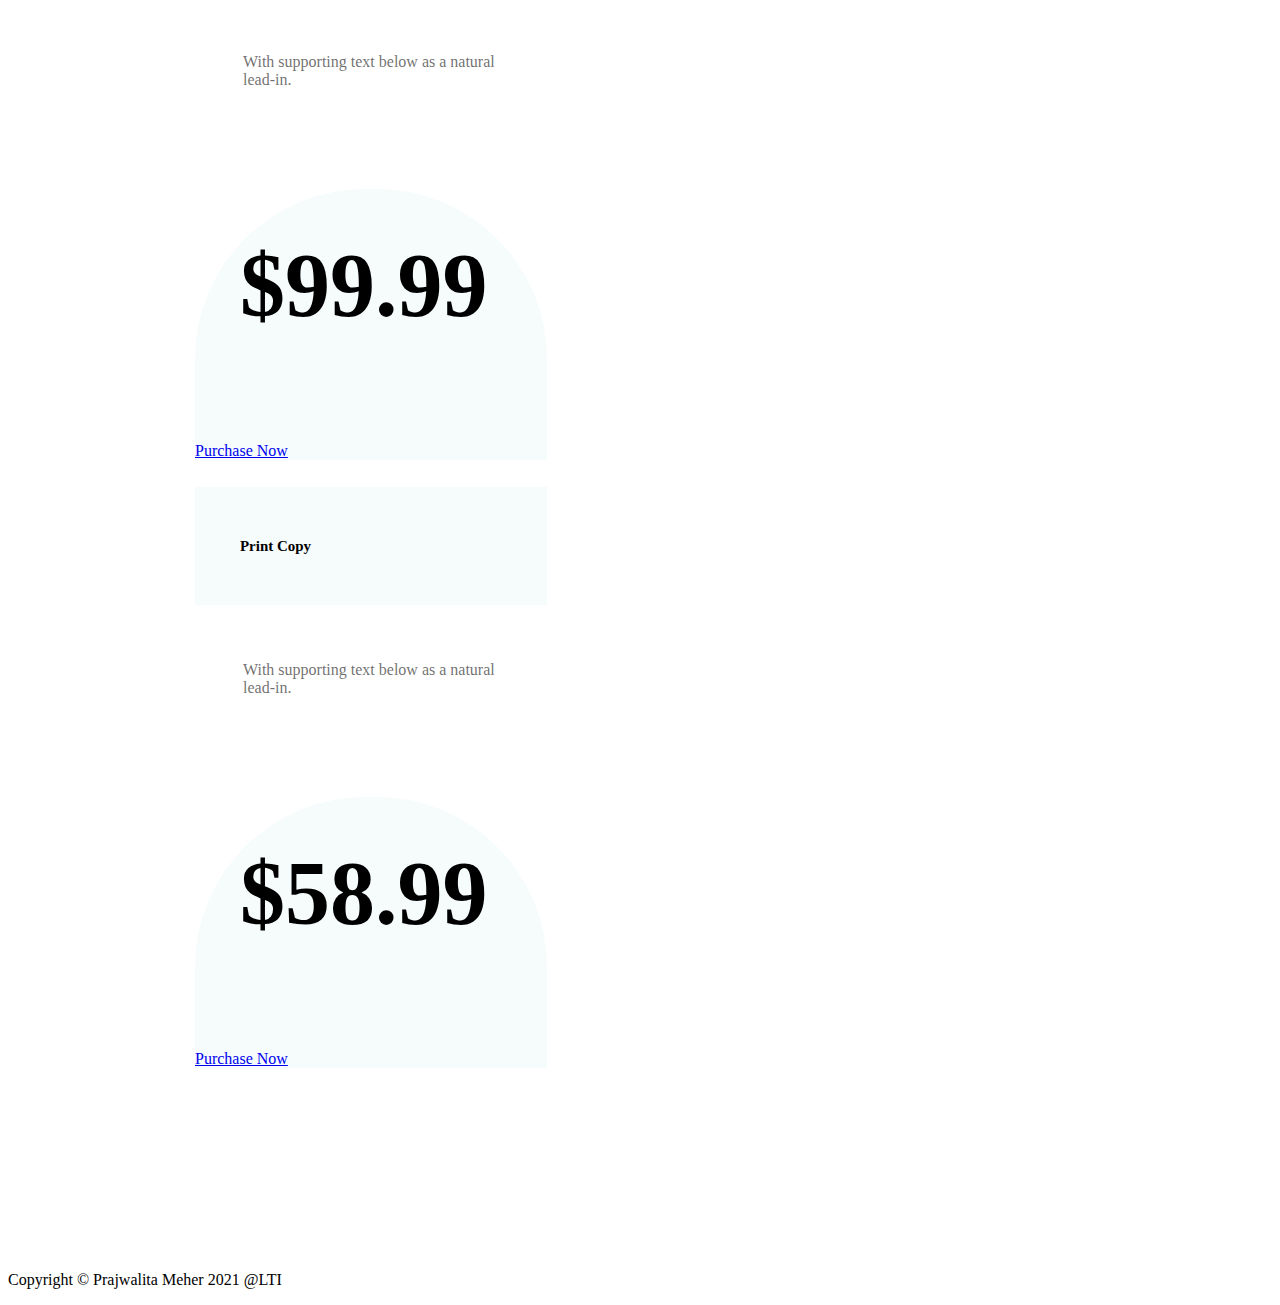
<file: price.html>
<!DOCTYPE html>
<html lang="en" dir="ltr">

<head>
  <meta charset="utf-8">
  <meta name="viewport" content="width=device-width, initial-scale=1">
  <title>Features</title>

  <!-- CSS for Bootstrap -->
  <link href="https://cdn.jsdelivr.net/npm/bootstrap@5.1.0/dist/css/bootstrap.min.css" rel="stylesheet" integrity="sha384-KyZXEAg3QhqLMpG8r+8fhAXLRk2vvoC2f3B09zVXn8CA5QIVfZOJ3BCsw2P0p/We" crossorigin="anonymous">
  <link rel="stylesheet" href="css/styles.css">
  <link rel="stylesheet" href="css/mobile-style.css">

  <!-- font Awsome -->
  <link href="css/css/all.css" rel="stylesheet">

  <!-- Google Fonts -->
  <link href="https://fonts.googleapis.com/css2?family=Acme&family=Lobster&family=Patua+One&family=Rubik:wght@300;400;500;600;700;800;900&family=Sniglet&display=swap" rel="stylesheet">

</head>

<body>
  <header>
    <div class="container-fluid">
      <nav class="navbar navbar-expand-lg navbar-dark">
        <div class="container-fluid">
          <a class="navbar-brand" href="#"><i class="fas fa-book-reader fa-3x mx-3"></i>MyBooks</a>
          <button class="navbar-toggler" type="button" data-bs-toggle="collapse" data-bs-target="#navbarTogglerDemo02" aria-controls="navbarTogglerDemo02" aria-expanded="false" aria-label="Toggle navigation">
            <span class="navbar-toggler-icon"></span>
          </button>
          <div class="collapse navbar-collapse" id="navbarTogglerDemo02">
            <ul class="navbar-nav me-auto mb-2 mb-lg-0"></ul>
            <ul class="navbar-nav">
              <li class="nav-item">
                <a class="nav-link active" aria-current="page" href="index.html">HOME</a>
              </li>
              <li class="nav-item">
                <a class="nav-link" href="features.html">FEATURES</a>
              </li>
              <li class="nav-item">
                <a class="nav-link" href="price.html">PRICE</a>
              </li>
              <li class="nav-item">
                <a class="nav-link" href="#footer">CONTACT</a>
              </li>
            </ul>
          </div>
        </div>
      </nav>
    </div>
  </header>

  <main>
    <section class="price container-fluid p-0">
      <div class="purchase text-center">
        <h1>Purchase Whatever You Want</h1>
        <p>Lorem ipsum dolor sit amet, consectetur adipisicing elit, sed do eiusmod tempor incididunt ut labore et dolore magna aliqua. Ut enim ad minim veniam, quis nostrud exercitation ullamco laboris nisi ut aliquip ex ea commodo consequat.</p>
        <div class="cards">
          <div class="d-inline-flex flex-row justify-content-center flex-wrap">
            <div class="card">
              <div class="card-body">
                <div class="title">
                  <h5 class="card-title">PDF</h5>
                </div>
                <p class="card-text">With supporting text below as a natural lead-in.</p>
                <div class="pricing">
                  <h1>$77.99</h1>
                  <a href="#" class="btn btn-dark px-5 py-2 mb-5">Purchase Now</a>
                </div>
              </div>
            </div>
          </div>
          <div class="d-inline-flex flex-row justify-content-center flex-wrap">
            <div class="card">
              <div class="card-body">
                <div class="title">
                  <h5 class="card-title">E-book</h5>
                </div>
                <p class="card-text">With supporting text below as a natural lead-in.</p>
                <div class="pricing">
                  <h1>$99.99</h1>
                  <a href="#" class="btn btn-dark px-5 py-2 mb-5">Purchase Now</a>
                </div>
              </div>
            </div>
          </div>
          <div class="d-inline-flex flex-row justify-content-center flex-wrap">
            <div class="card">
              <div class="card-body">
                <div class="title">
                  <h5 class="card-title">Print Copy</h5>
                </div>
                <p class="card-text">With supporting text below as a natural lead-in.</p>
                <div class="pricing">
                  <h1>$58.99</h1>
                  <a href="#" class="btn btn-dark px-5 py-2 mb-5">Purchase Now</a>
                </div>
              </div>
            </div>
          </div>
        </div>
      </div>
    </section>
  </main>


  <p class="p-4 m-0 mt-5 text-muted bg-dark text-center">Copyright © Prajwalita Meher 2021 @LTI</p>


  <!-- Bootrap Scripts -->
  <script src="https://cdn.jsdelivr.net/npm/bootstrap@5.1.0/dist/js/bootstrap.bundle.min.js" integrity="sha384-U1DAWAznBHeqEIlVSCgzq+c9gqGAJn5c/t99JyeKa9xxaYpSvHU5awsuZVVFIhvj" crossorigin="anonymous"></script>

</body>

</html>
</file>
<file: css/styles.css>
* {
  box-sizing: border-box;
}

header, section {
  overflow-x: hidden;
}

header{
  background-color: #dd2476;
  background-image: linear-gradient(to bottom, #dd2476, #ff512f);
}

.header a{
  font-family: 'Sniglet', cursive;
  font-size: 0.9rem;
  color: whitesmoke;
}

header .nav-item:last-child {
  padding-right: 10.5rem;
}

header .nav-item {
  padding: 0.9rem;
}

header .navbar-brand {
  padding-left: 8rem;
}

header .navbar-dark .navbar-nav .nav-link:hover {
  color: #000;
}

header .row .col-md-5{
  padding: 4.2vmin 1vmin;
}

header .row .col-md-7 {
  padding: 22vmin 1vmin;
  padding-bottom: 35vmin;
  font-family: 'Rubik', sans-serif;
  color: #fff;
}

header .row .col-md-5 img {
  width: 90%;
}

header .container .col-md-7 h6{
  padding: 1vmin;
  letter-spacing: 4px;
}

header .container .col-md-7 h1 {
  font-size: 8.5vmin;
  font-weight: bold;
  padding: 0.1em 0;
}

header .container .col-md-7 p{
  padding: 1vmin 5vmin;
}

header .container .col-md-7 button{
  border-radius: 30px;
  font-weight: bold;
}


/* section 1 */

.section1{
  padding: 20vmin 0;
}

.section1 .row .col-md-6 .pray img{
  opacity: 0.8;
  width: 80%;
  border-radius: 0.2em;
}

.section1 .row .col-md-6:last-child {
  position: relative;
}

.section1 .row .col-md-6 .panel {
  position: absolute;
  top: 7vmin;
  left: -18vmin;
  background-color: #fff;
  border-radius: 3px;
  text-align: left;
  padding: 13vmin 5vmin 20vmin 10vmin;
  box-shadow: 0 25px 42px rgba(0,0,0, 0.2);
  font-family: Rubik: 'Rubik', sans-serif;
  z-index: 1;
}

.section1 .row .col-md-6 .panel h1 {
  font-weight: bold;
  padding: 0.4em 0;
  font-size: 2em;
}

.section1 .row .col-md-6 .panel p {
  font-size: 0.9em;
  color: rgba(0, 0, 0, 0.5);
}

/* section 2 : Features */
.cover {
  width: 100%;
  height: 70vmin;
  background-image: url("../images/pexels-photo-452738.jpeg");
  background-position: -24rem -19rem;
  background-size: 150%;
  position: relative;
}

.cover .content {
  background-color: rgba(0,0,0,0.7);
  height: 100%;
  width: 100%;
  padding-top: 19vmin;
}

.cover .content > h1 {
  font-family: 'Patua One', cursive;
  font-size: 6vmin;
  color: whitesmoke;
}

.cover .content > p {
  font-family: 'Rubik', sans-serif;
  font-size: 2vmin;
  color: #e5e5e5;
}

.numbers .rect{
  position: relative;
  z-index: 1;
  background-color: #fff;
  width: 17rem;
  height: 12rem;
  padding: 3.5vmin;
  margin: 1rem;
  border-radius: 5px;
  box-shadow: 1px 2px 50px 0px rgba(255, 0, 0, 0.349);
}

.numbers {
  margin-top: -15vmin;
}

.numbers .rect h1 {
  font-size: 4.5rem;
  color: tomato;
}

.numbers .rect p {
  font-family: 'Patua One', cursive;
}


/* Price Section */

.price{
  padding: 10rem;
}

.purchase > h1 {
  padding-top: 15vmin;
  padding-bottom: 0.1em;
  font-family: 'Lobster', cursive;
}

.purchase > p {
  color: #2e2c2caf;
  font-size: 3vmin;
  padding-bottom: 10vmin;
}

.purchase .cards .card {
  width: 22rem;
  margin: 3vmin 3vmin;
}

.cards div {
  padding: 0;
  margin: 0;
}

.cards .title {
  background: rgba(208, 241, 241, 0.199);
  padding: 1.4em 2.5em;
  font-size: 2vmin;
}

.card .card-text {
  padding: 2.5rem 3rem;
  color: #2e2c2caf;
}

.card-body .pricing {
  background: rgba(208, 241, 241, 0.199);
  border-top-right-radius: 170px;
  border-top-left-radius: 170px;
}

.card-body .pricing > h1 {
  font-size: 10vmin;
  padding: 0.5em 0.5em;
}

/* Section 3 */

.section3 {
  height: 70vmin;
  margin-top: 15vmin;
  background: linear-gradient(to bottom, #dd2476, #ff512f);
}

.section3 .col-md-12 > h1 {
  padding: 2em 0 0.5em 0;
  color: whitesmoke;
  font-size: 6vmin;
}

.section3 .col-md-12 > p {
  padding: 0 4em;
  padding-bottom: 2em;
  color: #2e2c2caf;
  font-size: 3vmin;
}

.section3 .desktop {
  background: #fff;
  display: inline-block;
  border-radius: 3em;
  padding: 2vmin 4.5vmin;
  margin: 1em;
}

.section3 .desktop h3 {
  font-size: 4vmin;
  padding-left: 1em;
}

.section3 .desktop p {
  font-size: 2vmin;
}

/* Section Team */

.section4 .container h1 {
  font-size: 6vmin;
  padding-top: 14vmin;
}

.section4 .team {
  padding: 10vmin 4vmin;
}

.section4 .card {
  width: 22rem;
  margin-top: 10vmin;
}

.section4 .card .card-text {
  padding: 0.5em;
}

.section4 .card-body > a {
  font-size: 1.5em;
}


.border-radius {
  border-radius: 340px;
  width: 60%;
}

/* Footer Section */

footer {
  background: rgba(0, 0, 0, 0.815);
  overflow-x: hidden;
  padding: 14vmin 18vmin;
}

footer p > span {
  color: #ff512f;
}

footer input {
  border: none !important;
}

footer input::placeholder {
  color: #fff !important;
}

footer .input-group .input-group-text {
  background: linear-gradient(to bottom, #dd2476, #ff512f);
  border: none;
  padding: 0.8rem;
}

footer .column i {
  color: #dd2476;
}

footer .column i + i {
  padding: 0 0.5em;
}
</file>
<file: css/mobile-style.css>
@media only screen and (max-width: 990px) {
  header .navbar-brand {
    padding-left: 1rem;
  }
  .section1 .row .col-md-6 .panel {
    position: initial;
    width: initial;
    height: initial;
  }
  .section2 .cover {
    background-position: -25vmin -10vmin;
  }
  .numbers .rect {
    width: 10rem;
    height: 8rem;
  }
  .numbers .rect h1 {
    font-size: 2rem;
  }

  .section3 {
    height: inherit;
    padding: 10vmin !important;
  }
  .section3 .row h1 {
    padding: 6vmin 4vmin;
  }
  .section3 .platform .col-md-6 {
    text-align: center !important;
  }
  .section3 .desktop i {
    font-size: 8vmin;
  }


  .section4 .team {
    display: flex;
    flex-direction: column;
    align-content: center;
  }

   .section4 .carousel-inner{
     width: 24rem;
   }


}

/* screen size 375px */

@media only screen and (max-width: 425px) {
  .section4 .card {
    width: 18em;
  }

  footer .row .col-md-2 {
    margin-top: 8vmin;
  }
}

@media only screen and (max-width: 375px) {
  .section4 .carousel-inner {
    margin-left: -4vmin;
}

@media only screen and (max-width: 320px) {
  .section4 .carousel-inner {
    margin-left: -12vmin;
  }


}
</file>
